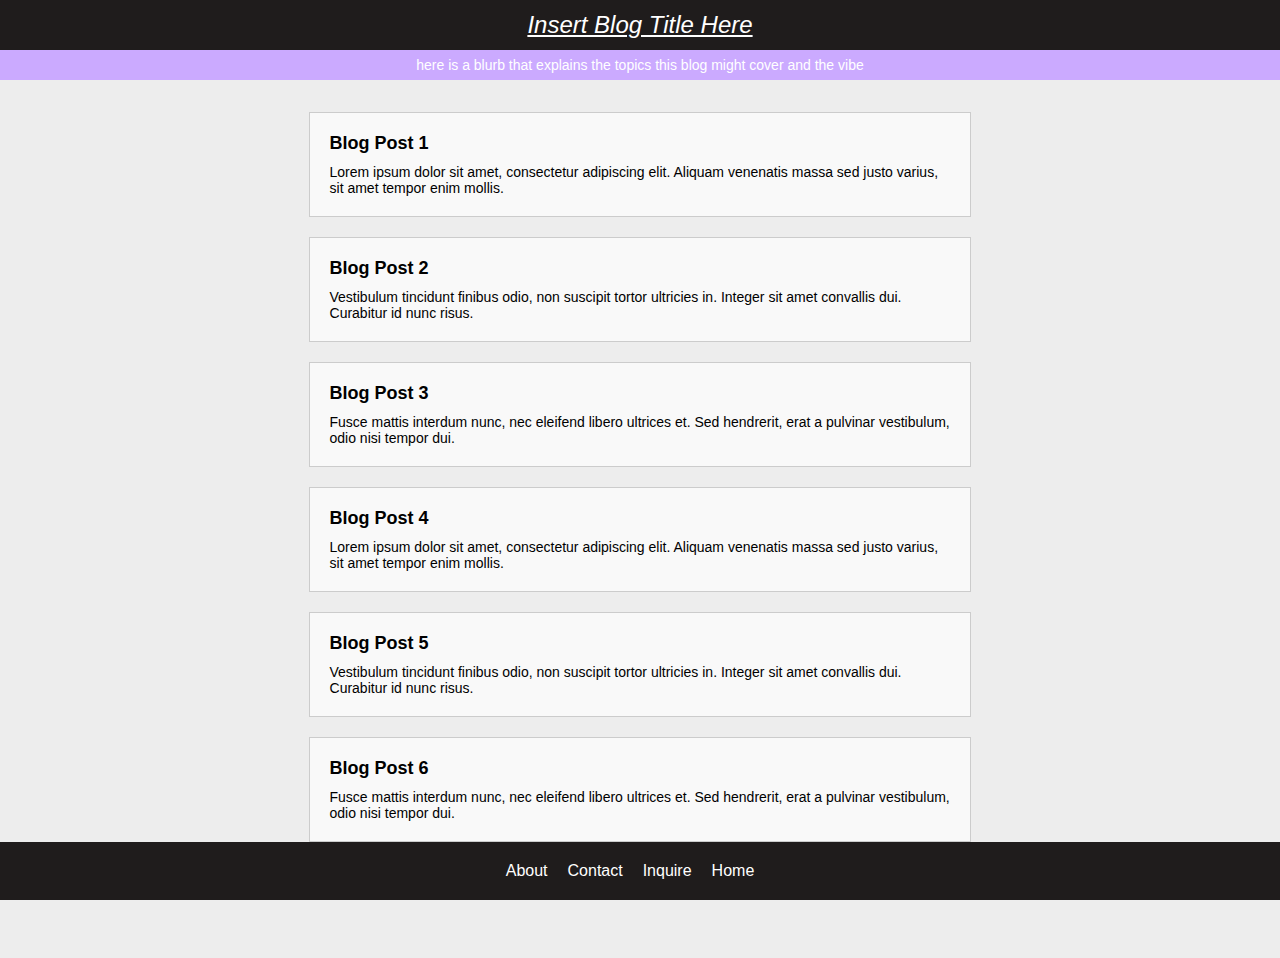
<file: index.html>
<!DOCTYPE html>
<html lang="en">
<head>
    <meta charset="UTF-8">
    <meta name="viewport" content="width=device-width, initial-scale=1.0">
    <title>Michele Sandhu - BLOG</title>
    <link rel="stylesheet" href="style.css">
    <meta name="description" content="home page that loads random blogs">
</head>
<body>
    <header class="header">
        <div class="top-bar">
          <a href="index.html" class="blog-title">Insert Blog Title Here</a>
        </div>
        <div class="second-bar">
          <p class="blog-blurb">here is a blurb that explains the topics this blog might cover and the vibe</p>
        </div>
      </header>                
    <main>
        <div class="main-content">
            <div class="blog-post">
              <h2 class="post-title">Blog Post 1</h2>
              <p class="post-description">Lorem ipsum dolor sit amet, consectetur adipiscing elit. Aliquam venenatis massa sed justo varius, sit amet tempor enim mollis.</p>
            </div>
            <div class="blog-post">
              <h2 class="post-title">Blog Post 2</h2>
              <p class="post-description">Vestibulum tincidunt finibus odio, non suscipit tortor ultricies in. Integer sit amet convallis dui. Curabitur id nunc risus.</p>
            </div>
            <div class="blog-post">
              <h2 class="post-title">Blog Post 3</h2>
              <p class="post-description">Fusce mattis interdum nunc, nec eleifend libero ultrices et. Sed hendrerit, erat a pulvinar vestibulum, odio nisi tempor dui.</p>
            </div>
            <div class="blog-post">
              <h2 class="post-title">Blog Post 4</h2>
              <p class="post-description">Lorem ipsum dolor sit amet, consectetur adipiscing elit. Aliquam venenatis massa sed justo varius, sit amet tempor enim mollis.</p>
            </div>
            <div class="blog-post">
              <h2 class="post-title">Blog Post 5</h2>
              <p class="post-description">Vestibulum tincidunt finibus odio, non suscipit tortor ultricies in. Integer sit amet convallis dui. Curabitur id nunc risus.</p>
            </div>
            <div class="blog-post">
              <h2 class="post-title">Blog Post 6</h2>
              <p class="post-description">Fusce mattis interdum nunc, nec eleifend libero ultrices et. Sed hendrerit, erat a pulvinar vestibulum, odio nisi tempor dui.</p>
            </div>
          </div>          
    </main>
    <footer>
        <footer class="footer">
            <ul class="footer-nav">
              <li><a href="about.html">About</a></li>
              <li><a href="contact.html">Contact</a></li>
              <li><a href="explore.html">Inquire</a></li>
              <li><a href="index.html">Home</a></li>
            </ul>
          </footer>
</body>
</html>
</file>
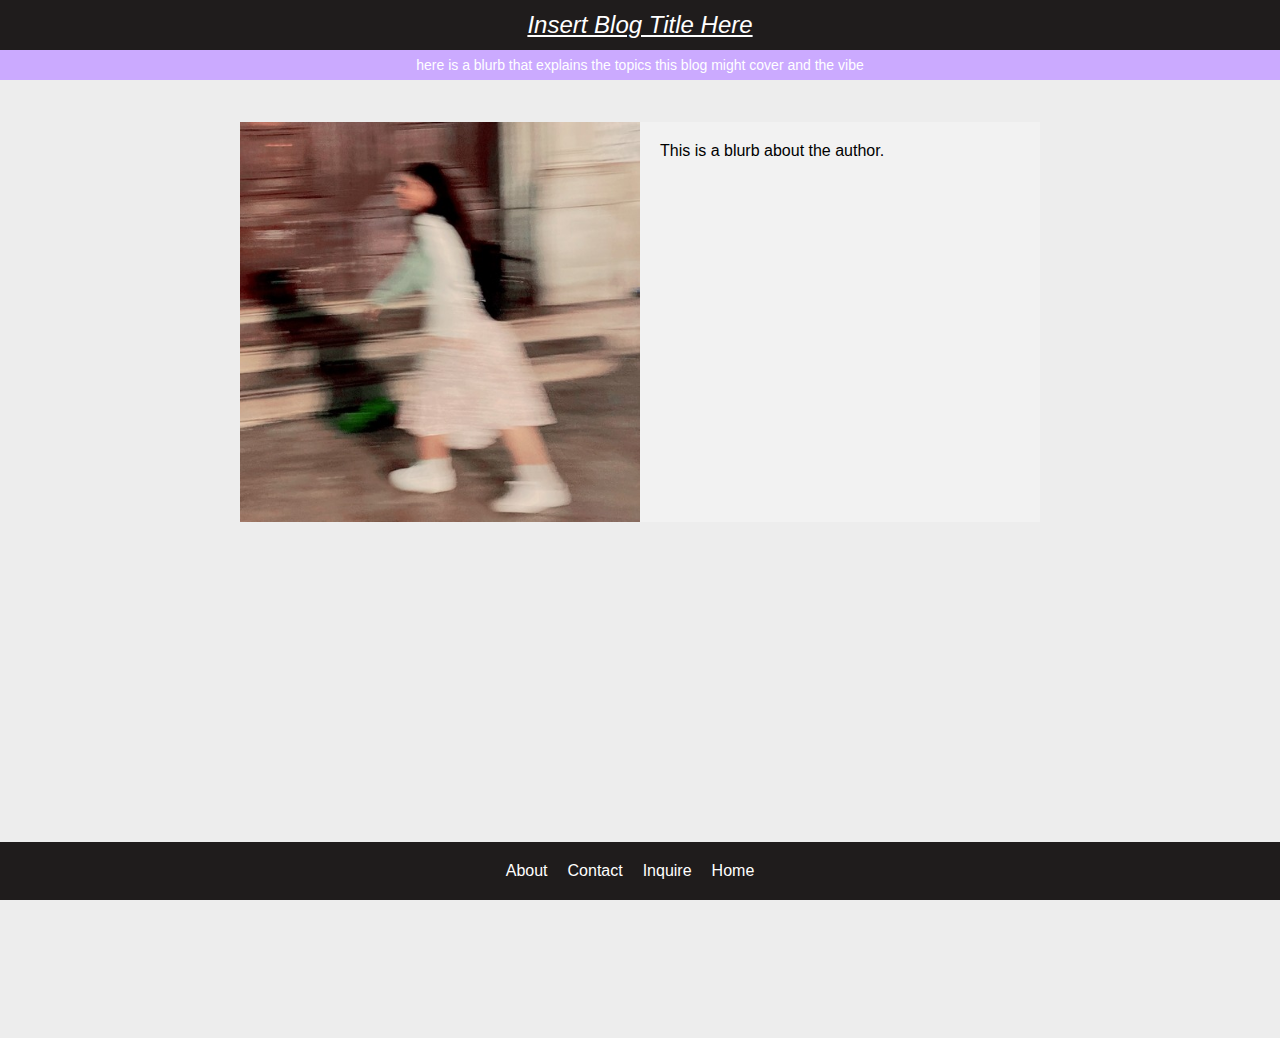
<file: about.html>
<!DOCTYPE html>
<html lang="en">
<head>
    <meta charset="UTF-8">
    <meta name="viewport" content="width=device-width, initial-scale=1.0">
    <title>Michele Sandhu - BLOG</title>
    <link rel="stylesheet" href="style.css">
</head>
<body>
    <header class="header">
        <div class="top-bar">
          <a href="index.html" class="blog-title">Insert Blog Title Here</a>
        </div>
        <div class="second-bar">
            <p class="blog-blurb">here is a blurb that explains the topics this blog might cover and the vibe</p>
        </div>
      </header>                
    <main>
        <div class="about">
            <div class="image-blurb-wrapper">
              <div class="image-section">
                <img src="images/authorimage.jpeg" alt="Author Image">
              </div>
              <div class="blurb-section">
                <p>This is a blurb about the author.</p>
              </div>
            </div>
            <div class="video-section">
              <iframe width="100%" height="100%" src="https://www.youtube.com/embed/video" frameborder="0" name="yt-iframe" title="youtube video" allowfullscreen ></iframe>
            </div>
          </div>                 
    </main>
    <footer>
        <footer class="footer">
            <ul class="footer-nav">
              <li><a href="about.html">About</a></li>
              <li><a href="contact.html">Contact</a></li>
              <li><a href="explore.html">Inquire</a></li>
              <li><a href="index.html">Home</a></li>
            </ul>
        </footer> 
</body>
</html>
</file>
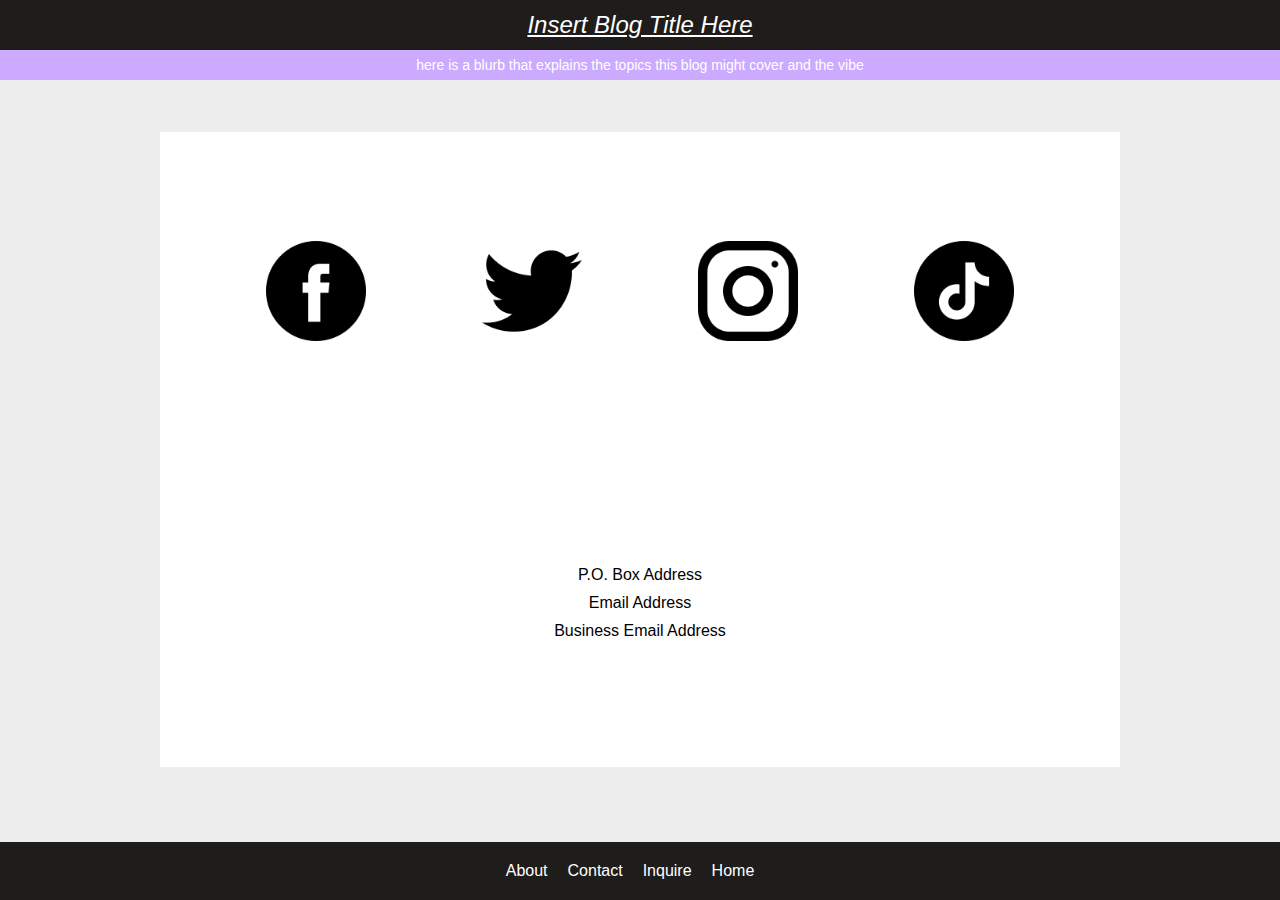
<file: contact.html>
<!DOCTYPE html>
<html lang="en">
<head>
    <meta charset="UTF-8">
    <meta name="viewport" content="width=device-width, initial-scale=1.0">
    <title>Michele Sandhu - BLOG</title>
    <link rel="stylesheet" href="style.css">
</head>
<body>
    <header class="header">
        <div class="top-bar">
          <a href="index.html" class="blog-title">Insert Blog Title Here</a>
        </div>
        <div class="second-bar">
            <p class="blog-blurb">here is a blurb that explains the topics this blog might cover and the vibe</p>
        </div>
      </header>             
    <main>          
          <div class="contact">
            <div class="icons-section">
              <div class="icon">
                <img src="images/facebook.png" alt="facebook icon">
              </div>
              <div class="icon">
                <img src="images/twitter.png" alt="twitter icon">
              </div>
              <div class="icon">
                <img src="images/instagram.png" alt="instagram icon">
              </div>
              <div class="icon">
                <img src="images/tiktok.png" alt="tiktok icon">
              </div>
            </div>
          
            <div class="address-section">
              <ul>
                <li>P.O. Box Address</li>
                <li>Email Address</li>
                <li>Business Email Address</li>
              </ul>
            </div>
          </div>                
    </main>
    <footer>
        <footer class="footer">
            <ul class="footer-nav">
              <li><a href="about.html">About</a></li>
              <li><a href="contact.html">Contact</a></li>
              <li><a href="explore.html">Inquire</a></li>
              <li><a href="index.html">Home</a></li>
            </ul>
          </footer>
</body>
</html>
</file>
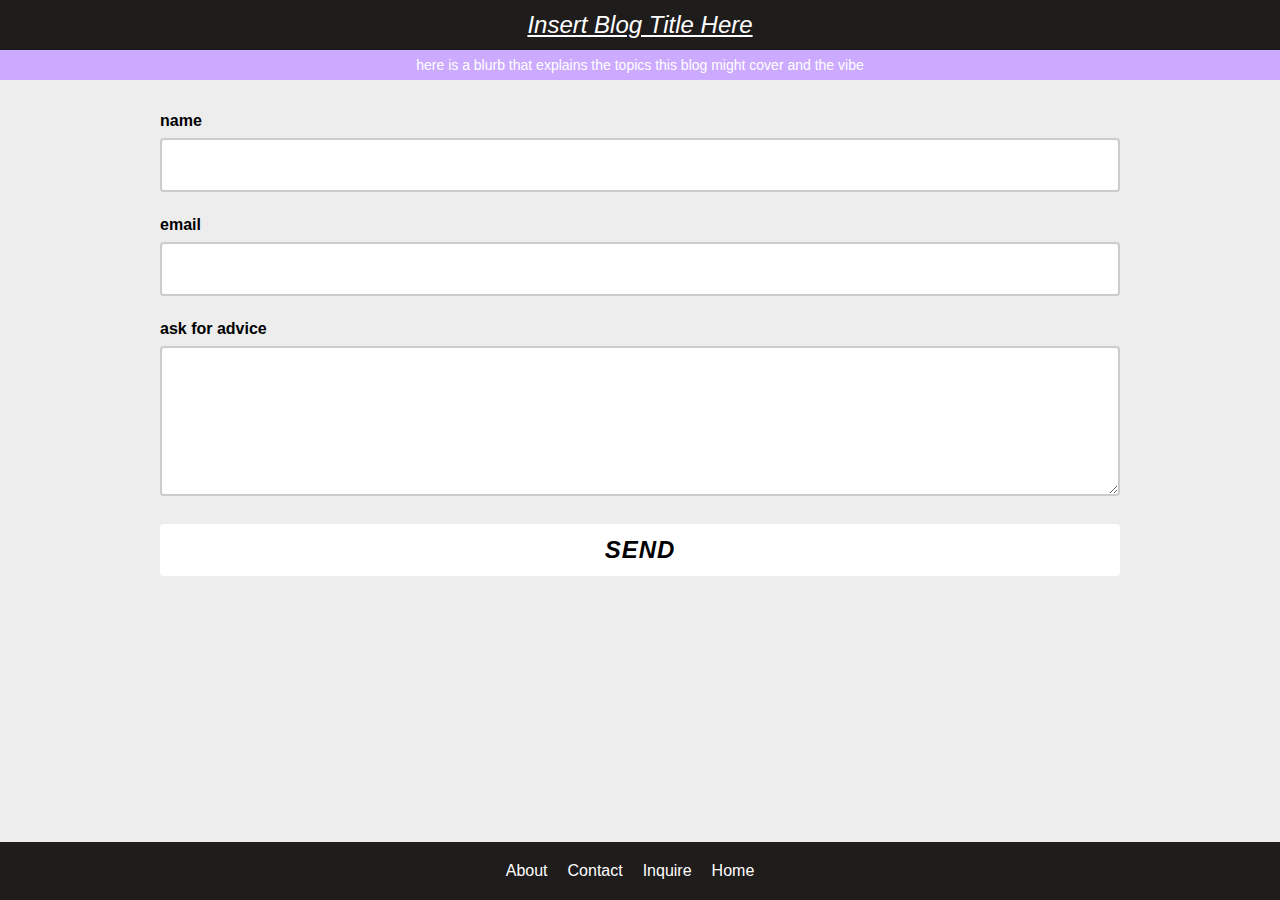
<file: explore.html>
<!DOCTYPE html>
<html lang="en">
<head>
    <meta charset="UTF-8">
    <meta name="viewport" content="width=device-width, initial-scale=1.0">
    <title>Michele Sandhu - BLOG</title>
    <link rel="stylesheet" href="style.css">
    <meta name="description" content="ask advice through this page">
</head>
<body>
    <header class="header">
        <div class="top-bar">
          <a href="index.html" class="blog-title">Insert Blog Title Here</a>
        </div>
        <div class="second-bar">
            <p class="blog-blurb">here is a blurb that explains the topics this blog might cover and the vibe</p>
        </div>
      </header>               
    <main>
      <form action="https://formspree.io/f/xdorolrg" method="POST" class="validate">
        <div>
          <label for="name">name</label>
          <input id="name" type="text" name="name" class="form-input">
        </div>   

        <div>
          <label for="email">email</label>
          <input id="email" type="email" name="_replyto" class="form-input" required>
        </div>

        <div> 
          <label for="message">ask for advice</label>
          <textarea id="message" name="message" class="form-input" rows="4" required></textarea>
</div>

<div>
  <input type="submit" value="send">
</div>
</form>
    </main>
    <footer>
        <footer class="footer">
            <ul class="footer-nav">
              <li><a href="about.html">About</a></li>
              <li><a href="contact.html">Contact</a></li>
              <li><a href="explore.html">Inquire</a></li>
              <li><a href="index.html">Home</a></li>
            </ul>
          </footer>
</body>
<script src="script.js"></script>
</html>
</file>
<file: style.css>
* {
  box-sizing: border-box;
  padding: 0;
  margin: 0;
  font-family: Verdana, Geneva, Tahoma, sans-serif;
}

body {
  background-color: rgb(237, 237, 237);
  color: black
}

a {
  color: black
}

img {
  max-width: 100%;
  image-orientation: center;
}

address {
  font-style: normal;
}

.header {
  background-color: #670000;
  color: #ffffff;
}

.top-bar {
  height: 50px;
  display: flex;
  justify-content: center;
  align-items: center;
  background-color: #1f1c1c;
}

.blog-title {
  font-size: 24px;
  font-style: italic;
  color: rgb(255, 255, 255);
}

.second-bar {
  height: 30px;
  display: flex;
  justify-content: center;
  align-items: center;
  background-color: rgb(203, 170, 255);
  text-transform: lowercase;
  text-decoration: wavy;
}

.blog-blurb {
  font-size: 14px;
}

.navigation {
  list-style-type: none;
  display: flex;
  justify-content: center;
  margin: 0;
  padding: 0;
}

.navigation li {
  margin-right: 20px;
}

.navigation a {
  color: #ffffff;
  text-decoration: none;
  font-size: 16px;
}

.navigation a.active {
  font-weight: bold;
}

.main-content {
  display: flex;
  flex-direction: column;
  align-items: center;
}

.blog-post {
  max-width: 1000px;
  width: 80%;
  margin-bottom: 20px;
  padding: 20px;
  background-color: #f9f9f9;
  border: 1px solid #ccc;
}

.blog-post .post-title {
  font-weight: bold;
  font-size: 18px;
  margin-bottom: 10px;
}

.blog-post .post-description {
  font-size: 14px;
}

.footer {
  position: fixed;
  bottom: 0;
  left: 0;
  width: 100%;
  background-color: #333;
  color: #fff;
  padding: 20px;
}

.footer-nav {
  list-style-type: none;
  display: flex;
  justify-content: center;
  margin: 0;
  padding: 0;
}

.footer-nav li {
  margin-right: 20px;
}

.footer-nav a {
  color: #fff;
  text-decoration: none;
  font-size: 16px;
}

.footer-nav a.active {
  font-weight: bold;
}


.site-name {
  display: inline-block;
  padding: 1rem;
}

.footer {
  background-color: #1f1c1c;
  color: #b02222;
  padding: 20px;
}

.footer-nav {
  list-style-type: none;
  display: flex;
  justify-content: center;
  margin: 0;
  padding: 0;
}

.footer-nav li {
  margin-right: 20px;
}

.footer-nav a {
  color: #ffffff;
  text-decoration: none;
  font-size: 16px;
}

.footer-nav a.active {
  font-weight: bold;
}


.footer-column a {
  color: rgb(144, 35, 35);
  text-decoration: none;
}

@media screen and (min-width: 400px) {
  header,
  footer {
      clear: both;
  }

  main {padding-top: 2rem;
  display: flex;
  align-items: center;
  justify-content: center;}
}

.site-name {
  flex: 1 0 auto;
}

.main-nav {
  list-style: none;
  display: flex;
  flex-wrap: wrap;
  justify-content: flex-end;
  opacity: 1;
}

footer {
  justify-content: flex-end;
  padding: 3rem;
}

.about {
  margin-top: 10px;
  display: flex;
  flex-wrap: wrap;
  justify-content: center;
  align-items: flex-start;
}

.image-blurb-wrapper {
  display: flex;
  flex-wrap: wrap;
  justify-content: center;
  align-items: flex-start;
}

.image-section {
  width: 400px;
  height: 400px;
}

.image-section img {
  width: 100%;
  height: 100%;
  object-fit: cover;
}

.blurb-section {
  width: 400px;
  height: 400px;
  background-color: #f2f2f2;
  padding: 20px;
  font-size: 16px;
}

.video-section {
  width: 800px;
  height: 400px;
  margin-top: 20px;
  display: flex;
  justify-content: center;
  align-items: center;
}

.contact {
display: flex;
flex-direction: column;
height: 75vh;
padding: 20px;
box-sizing: border-box;
}

.icons-section {
  flex: 1;
  display: flex;
  justify-content: center;
  align-items: center;
  width: 100%;
  width: 75vw;
  max-width: 100%;
  background-color: white;
  justify-content: space-evenly; 
  align-items: center;
  width: 100%; 
  max-width: 100%; 
  margin: 0 auto; 
  max-height: 400px;
}

.icons-section .icon {
  width: 100px;
  height: 100px;
  margin: 0 10px;
}

.address-section {
  flex: 1;
  display: flex;
  flex-direction: column;
  justify-content: center;
  align-items: center;
  background-color: white;
  width: 75vw;
  max-width: 100%;
  margin: 0 auto; 
  max-height: 400px;
}

.address-section ul {
  list-style-type: none;
  padding: 0;
  margin: 0;
  text-align: center;
}

.address-section li {
  margin-bottom: 10px;
}

label {
  display: block;
  font-weight: 700;
  margin-bottom: 0.5em;
}

@media screen and (min-width 800px) {
  form {
    width: 75%;
    margin: 3em autho;
  }

  .footer-column {
    max-width: 300px;
  }
}

.form-input {
  border: 2px solid #ccc;
  border-radius: 4px;
  font-size: 16px;
  font-weight: 400;
  padding: 1em;
  margin-bottom: 1.5em;
  width: 75vw;
  max-width: 100%;
}

[type="submit"] {
  background: #ffffff;
  color:rgb(0, 0, 0);
  width: 75vw;
  max-width: 100%;
  font-size: 1.5em;
  font-weight: 700;
  text-transform: uppercase;
  font-style: italic;
  letter-spacing: 1px;
  border-radius: 4px;
  border: 0;
  padding: .5em;
  cursor: pointer;
}

[type="submit"]:hover,
[type="submit"]:focus {
  background:rgb(203, 170, 255);
}

.form-input:focus {
  outline: none;
  border: 2px solid #333;
}

textarea {
  height: 150px;
  resize:vertical;
}

.error {
  border-color:#b02222; 
}

.error-message {
  color:#b02222;
  margin: -1em 0 1.5em;
}
</file>
